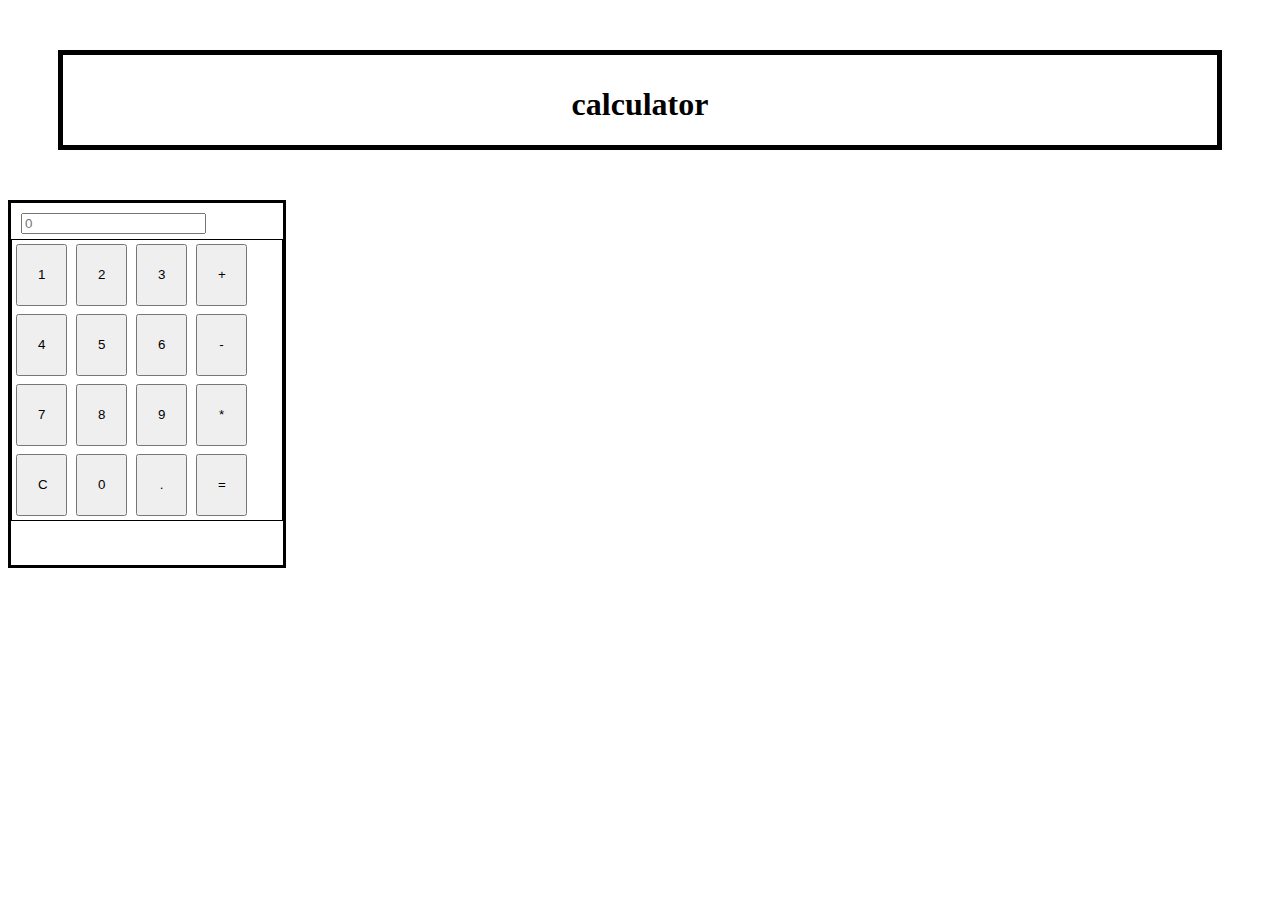
<file: zen class task day-15/calculator/index.html>
<!DOCTYPE html>
<html lang="en">
<head>
    <meta charset="UTF-8">
    <meta name="viewport" content="width=device-width, initial-scale=1.0">
    <title>Document</title>
    <link rel="stylesheet" href="https://cdn.jsdelivr.net/npm/bootstrap@5.2.3/dist/css/bootstrap.min.css" integrity="sha384-rbsA2VBKQhggwzxH7pPCaAqO46MgnOM80zW1RWuH61DGLwZJEdK2Kadq2F9CUG65" crossorigin="anonymous">
    <link rel="stylesheet" href="style.css">
</head>
<body>
<script src="script.js"></script>
</body>
</html>
</file>
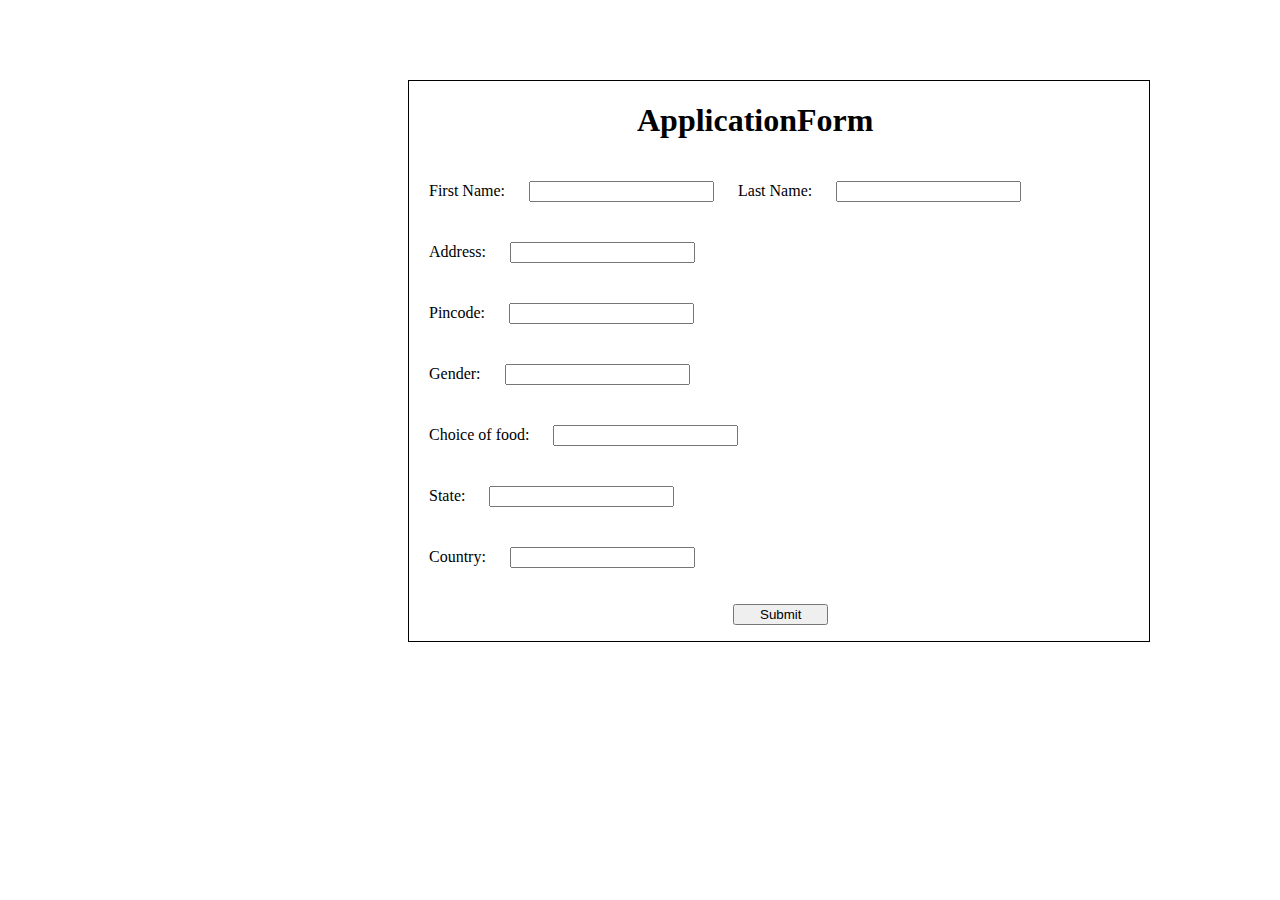
<file: zen class task day-15/form/index.html>
<!DOCTYPE html>
<html lang="en">
  <head>
    <meta charset="UTF-8" />
    <meta name="viewport" content="width=device-width, initial-scale=1.0" />
    <title>Document</title>
    <link rel="stylesheet" href="style.css" />
    <link
      rel="stylesheet"
      href="https://cdn.jsdelivr.net/npm/bootstrap@5.2.3/dist/css/bootstrap.min.css"
      integrity="sha384-rbsA2VBKQhggwzxH7pPCaAqO46MgnOM80zW1RWuH61DGLwZJEdK2Kadq2F9CUG65"
      crossorigin="anonymous"
    />
  </head>
  <body>
    <div class="assemble">
    <h1 class="heading">ApplicationForm</h1>
    <form>
      <div>
      <label for="new">First Name:</label>
      <input id="fot" type="text" class="new" />
       <span><label for="new">Last Name:</label>
      <input type="text" class="new" /></span>
      </div>
       <div>
      <label for="new">Address:</label>
      <input type="text" class="new" />
    </div>
    <div>
      <label for="new">Pincode:</label>
      <input type="text" class="new" />
    </div><div>
      <label for="new">Gender:</label>
      <input type="text" class="new" />
    </div><div>
      <label for="new">Choice of food:</label>
      <input type="text" class="new" />
    </div><div>
      <label for="new">State:</label>
      <input type="text" class="new" />
    </div><div>
      <label for="new">Country:</label>
      <input type="text" class="new" />
    </div>
    <div><button class="judge">Submit</button></div>
</div>
  </form>
    <script src="script.js"></script>
  </body>
</html>
</file>
<file: zen class task day-15/calculator/style.css>
.con {
    margin:50px;
  border: 5px solid ;
  padding-top:10px;
  text-align: center;
}
.cont{
  height: 22rem;
  width: 17rem;
  border: 3px solid ;
  padding-top:10px;

}
.tab1{
  border: 1px black;
} 
.cube{
  margin-top: 5px;
  border: 1px solid;
  
}
.psd{
  padding: 20px;
  margin: 4px;
  margin-right: 5px;
  width: 51px;
  height: 62px;
}
.inpu{
  margin-left: 10px;
}
</file>
<file: zen class task day-15/form/style.css>
.new{
    margin:20px;
}
.heading{
margin-left: 13rem;
}
.assemble{
    
    border: 1px solid;
    margin-left: 25rem;
    height: 45rem;
    padding-left: 20px;
    width: 45rem;
    margin-top: 5rem;
    overflow-y: scroll ;
    height: 35rem;

}

.judge{
   margin-left:19rem;
   margin-top: 1rem;
   margin-bottom: 3rem;
   padding-left: 25px;
    padding-right:25px;
}
</file>
